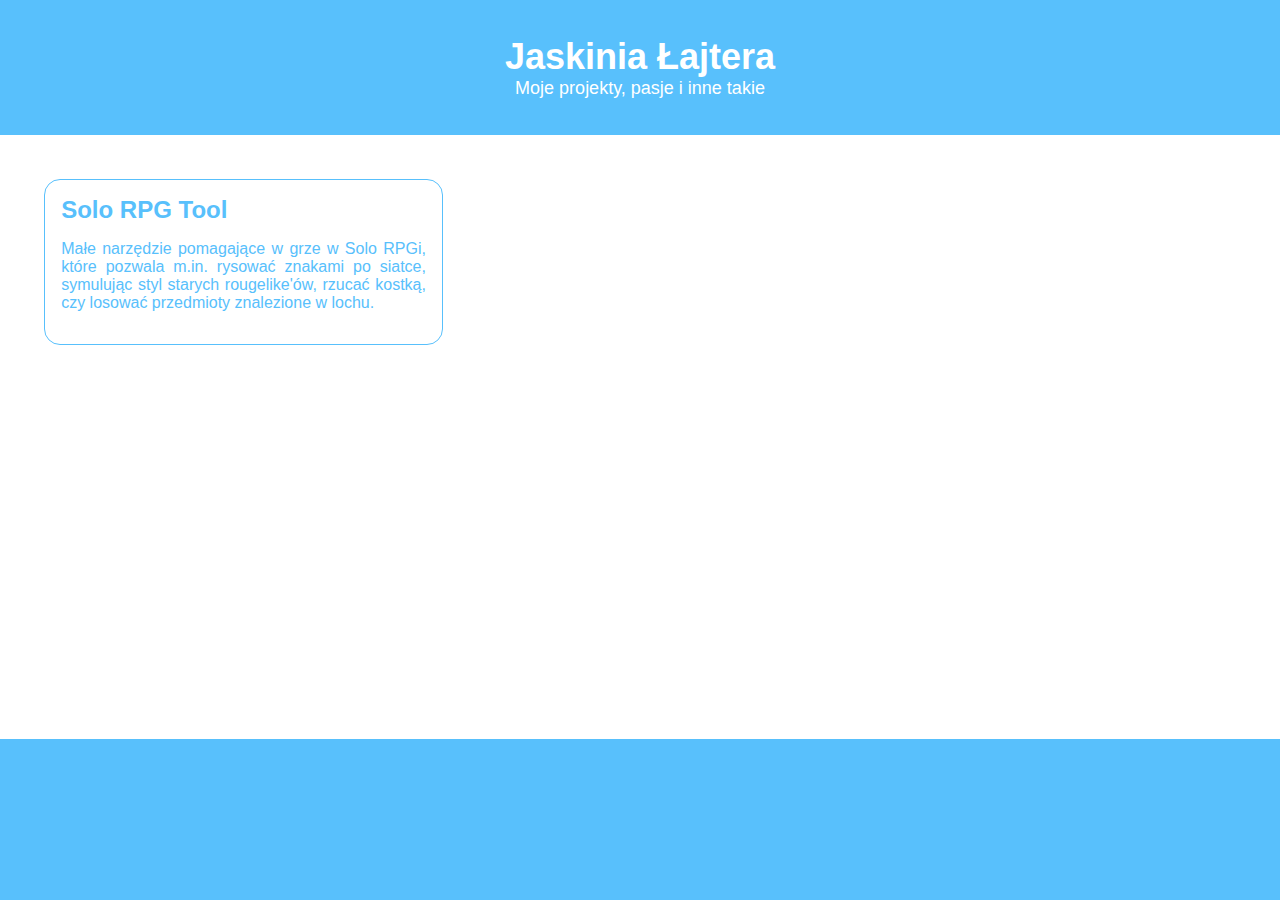
<file: index.html>
<html>
    <head>
        <meta charset="UTF-8">
        <title>Jaskinia Łajtera</title>
        <link rel="stylesheet" href="style.css">

    </head>
    <body>

        <header>
            <h1>Jaskinia Łajtera</h1>
            Moje projekty, pasje i inne takie
        </header>

        <section id="main-content">

            <a href="solo-rpg-tool/">
            <article>
                
                    <h2>Solo RPG Tool</h2>
                    <p>
                        Małe narzędzie pomagające w grze w Solo RPGi, które pozwala m.in. rysować znakami po siatce, symulując styl starych rougelike'ów, rzucać kostką, czy losować przedmioty znalezione w lochu.
                    </p>
                
            </article>
            </a>
        </section>
    </body>
</html>
</file>
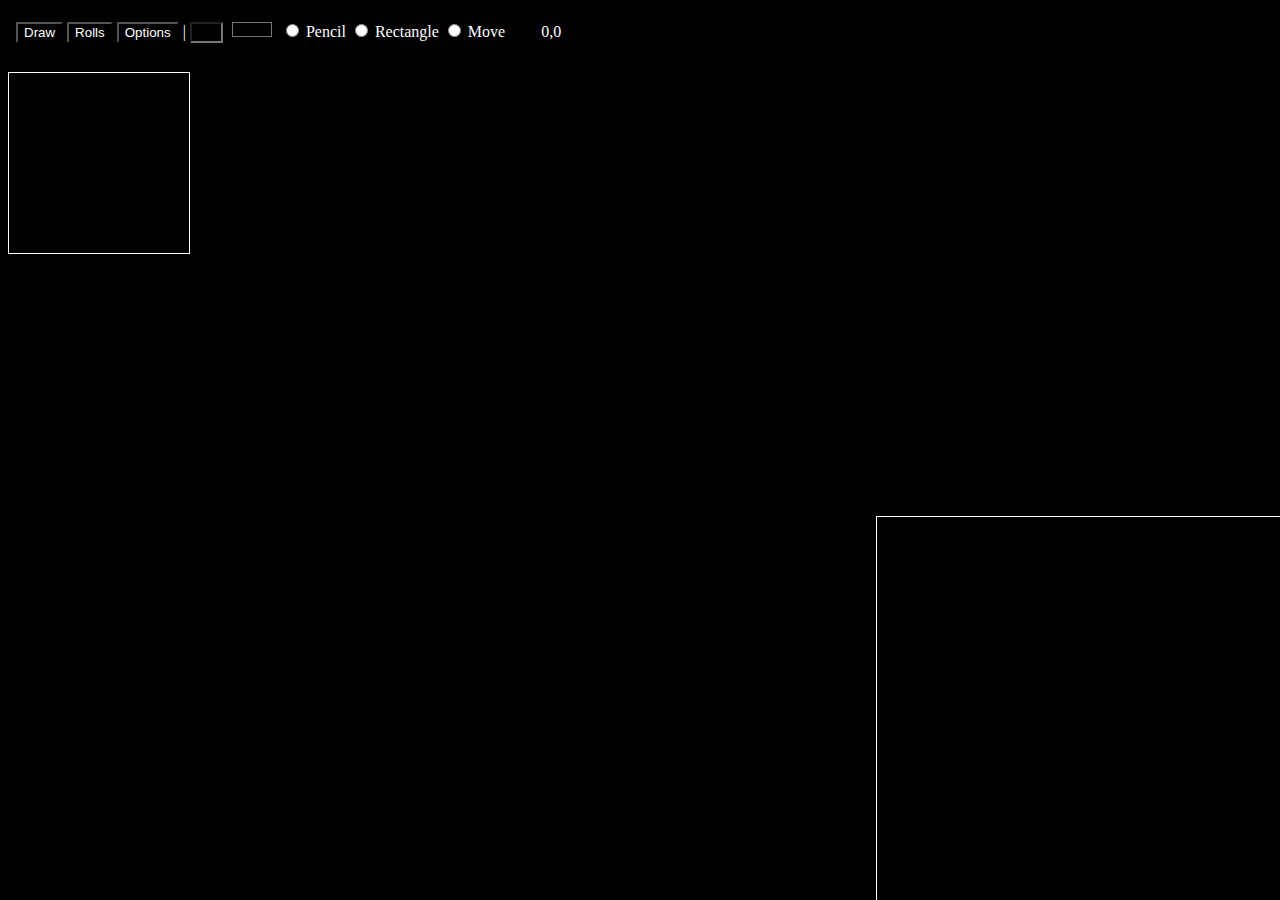
<file: solo-rpg-tool/index.html>
<html>
    <head>
        <meta charset="UTF-8">

        <title> Solo RPG Tool</title>

        <link rel="stylesheet" href="style.css">

        <script>
            function getPos (tile) {
                var rows = document.getElementById("grid").firstChild.firstChild.childNodes;

                for (var i = 0; i < rows.length; i++) {
                    if (rows[i] == tile.parentElement) {
                        var start = "";
                        start += i + ",";
                        for (var j = 0; j < rows[i].childNodes.length; j++) {
                            if (rows[i].childNodes[j] == tile) {
                                start += j;
                                break;
                            }
                        }
                        
                        return start;
                    } 
                }
            }

            function generateGrid (rows, cols) {

                grid = "<table>";  

                for (var i = 0; i < rows; i++) {
                    grid += "<tr>";

                        for (var j = 0; j < cols; j++) {
                            grid += `<td onclick="draw(this)" onmouseover='document.getElementById("coords").innerHTML = getPos(this)'> </td>`;
                        }

                    grid += "</tr>";   
                    console.log(grid.innerHTML); 
                }

                grid += "</table>";

                document.getElementById("grid").innerHTML = grid;
                document.getElementById("grid").style.width = cols*1.5 + "rem" ;
                document.getElementById("recStart").value = "";
                document.getElementById("moveStart").value = "";
            }

            function showTab (tab) {
                document.getElementById("drawingTools").style.display = "none";
                document.getElementById("rolls").style.display = "none";
                document.getElementById("options").style.display = "none";

                document.getElementById(tab).style.display = "inline";
            }

            function showGrid (checkbox) {
                if (checkbox.checked) {
                    var rows = document.getElementById("grid").firstChild.firstChild.childNodes;

                    for (var i = 0; i < rows.length; i++) {
                        for (var j = 0; j < rows[i].childNodes.length; j++) {
                            rows[i].childNodes[j].style.border = "1px solid #0f0f0f";
                            //rows[i].childNodes[j].style.padding = "0";
                        }
                    }
                } else {
                    var rows = document.getElementById("grid").firstChild.firstChild.childNodes;

                    for (var i = 0; i < rows.length; i++) {
                        for (var j = 0; j < rows[i].childNodes.length; j++) {
                            rows[i].childNodes[j].style.border = "none";
                            //rows[i].childNodes[j].style.padding = "1px";
                        }
                    }
                }
            }

            function showLogs (checkbox) {
                if (checkbox.checked) {
                    document.getElementById("logs").style.display = "inherit";
                } else {
                    document.getElementById("logs").style.display = "none";
                }
            }

            // Tools

            function draw (tile) {
                if (document.getElementById("pencilTool").checked) {

                    console.log(`Prenicl at ${getPos(tile)}`);
                    tile.innerHTML = document.getElementById("activeChar").value;
                    tile.style.color = document.getElementById("activeColor").value;

                } else if (document.getElementById("recTool").checked) {
                    if (document.getElementById("recStart").value == "") {

                        console.log("Rectangle Start")
                        document.getElementById("recStart").value = getPos(tile);

                        console.log(getPos(tile));

                    } else {
                        var end = getPos(tile);
                        var start = document.getElementById("recStart").value;

                        console.log(end);

                        var leftTopPoint = "";

                        leftTopPoint += Number(start.split(",")[0]) > Number(end.split(",")[0]) ? end.split(",")[0] : start.split(",")[0];
                        leftTopPoint += ",";
                        leftTopPoint += Number(start.split(",")[1]) > Number(end.split(",")[1]) ? end.split(",")[1] : start.split(",")[1];

                        var rightBotPoint = "";

                        rightBotPoint += Number(start.split(",")[0]) < Number(end.split(",")[0]) ? end.split(",")[0] : start.split(",")[0];
                        rightBotPoint += ",";
                        rightBotPoint += Number(start.split(",")[1]) < Number(end.split(",")[1]) ? end.split(",")[1] : start.split(",")[1];

                        var rows = document.getElementById("grid").firstChild.firstChild.childNodes;

                        for (var i = Number(leftTopPoint.split(",")[0]); i <= Number(rightBotPoint.split(",")[0]); i++) {
                            for (var j = Number(leftTopPoint.split(",")[1]); j <= Number(rightBotPoint.split(",")[1]); j++) {
                                rows[i].childNodes[j].innerHTML = document.getElementById("activeChar").value;
                                rows[i].childNodes[j].style.color = document.getElementById("activeColor").value;
                            }
                        }

                        console.log(`Left top point: ${leftTopPoint}, Right bottom point: ${rightBotPoint}`);
                        document.getElementById("recStart").value = "";

                    }
                } else if (document.getElementById("moveTool").checked) {
                    if (document.getElementById("moveStart").value == "") {
                        document.getElementById("moveStart").value = getPos(tile);
                        console.log(`Moving ${getPos(tile)}...`);
                    } else {
                        var rows = document.getElementById("grid").firstChild.firstChild.childNodes;
                        var movingTilePos = document.getElementById("moveStart").value;

                        tile.innerHTML = rows[movingTilePos.split(",")[0]].childNodes[movingTilePos.split(",")[1]].innerHTML;
                        tile.style.color = rows[movingTilePos.split(",")[0]].childNodes[movingTilePos.split(",")[1]].style.color;
                        rows[movingTilePos.split(",")[0]].childNodes[movingTilePos.split(",")[1]].innerHTML = " ";

                        document.getElementById("moveStart").value = "";
                    }
                }
            }

            function rollDice () {
                var dice = Number(document.getElementById("dice").value);
                var roll = Math.floor((Math.random() * dice) + 1);

                document.getElementById("logs").innerHTML += `D${dice}: ${roll} <br>`;
            }

            function fateQuestion () {
                var mod = Number(document.getElementById("question").value);
                var roll = Math.floor((Math.random() * 6));
                roll = roll + mod > 5 ? 5 : roll + mod < 0 ? 0 : roll + mod;

                switch (roll) {
                    case 5:
                    document.getElementById("logs").innerHTML += `Yes, and... <br>`;
                    break;  
                    case 4:
                    document.getElementById("logs").innerHTML += `Yes... <br>`;
                    break;
                    case 3:
                    document.getElementById("logs").innerHTML += `Yes, but... <br>`;
                    break;
                    case 2:
                    document.getElementById("logs").innerHTML += `No, but... <br>`;
                    break;
                    case 1:
                    document.getElementById("logs").innerHTML += `No... <br>`;
                    break;
                    case 0:
                    document.getElementById("logs").innerHTML += `No, and... <br>`;
                    break;
                }               
            }

            function bodyPart () {
                    var body = [
                    "Head",
                    "Eyes",
                    "Ears",
                    "Mouth",
                    "Neck",
                    "Upper body",
                    "Left shoulder",
                    "Right shoulder",
                    "Left arm",
                    "Right arm",
                    "Left hand",
                    "Right arm",
                    "Stomach",
                    "Crotch",
                    "Left leg",
                    "Right leg",
                    "Left foot",
                    "Right foot"
                ];

                var roll = body[Math.floor((Math.random() * body.length))];

                document.getElementById("logs").innerHTML += `${roll}... <br>`;
               }
        </script>
    </head>
    <body onload="generateGrid(10, 10)">
        <nav>
        <input type="button" value="Draw" onclick='showTab("drawingTools")'>
        <input type="button" value="Rolls" onclick='showTab("rolls")'> 
        <input type="button" value="Options" onclick='showTab("options")'>   
        
        |

        <div id="drawingTools">
        <input id="activeChar" type="text" size="1" maxlength="1">
        <input id="activeColor" type="color">

        <input id="pencilTool" type="radio" name="Tool">
        <label for="pencilTool">Pencil</label>

        <input id="recTool" type="radio" name="Tool">
        <label for="recTool">Rectangle</label>

        <input id="recStart" type="hidden" value="">

        <input id="moveTool" type="radio" name="Tool">
        <label for="moveTool">Move</label>

        <input id="moveStart" type="hidden" value="">

        <span id="coords" style="margin-left: 2em;">0,0</span>
        </div>

        <div id="rolls">
        <select id="dice">
            <option value="2">D2</option>
            <option value="4">D4</option>
            <option value="6">D6</option>
            <option value="8">D8</option>
            <option value="10">D10</option>
            <option value="12">D12</option>
            <option value="20">D20</option>
            <option value="100">D100</option>
        </select>

        <input type="button" value="Roll dice" onclick="rollDice();">

        |

        <select id="question">
            <option value="3">Sure Thing</option>
            <option value="2">Very Likely</option>
            <option value="1">Somewhat Likely</option>
            <option value="0">50/50</option>
            <option value="-1">Somewhat Unlikely</option>
            <option value="-2">Very Unlikely</option>
            <option value="-3">No Way</option>
        </select>

        <input type="button" value="Fate Question" onclick="fateQuestion();">

        |

        <input type="button" value="Body part" onclick="bodyPart();">
        </div>
        
        <div id="options">
        <input id="gridRows" type="number" value="10" size="4">
        <label for="gridRows">Rows</label>

        <input id="gridCols" type="number" value="10" size="4">
        <label for="gridCols">Columns</label>

        <input type="button" value="Generate" onclick='generateGrid(document.getElementById("gridRows").value, document.getElementById("gridCols").value)'>

        |

        <input type="checkbox" id="showGrid" onclick="showGrid(this)">
        <label for="showGrid">Show Grid</label>

        <input type="checkbox" id="showLogs" onclick="showLogs(this)" checked>
        <label for="showLogs">Show Logs</label>
        </div>

        </nav>

        <div id="grid"></div>
        <div id="logs"></div>
    </body>
</html>
</file>
<file: style.css>
h1, h2, h3, h4, h5, h6 {
    margin: 0;
}

a {
    text-decoration: none;
}

a:link, a:visited {
    color: #0f0f0f;
}

a:hover {
    color: #3d3d3d;
}

body {
    background-color: #58c0fc;
    color: #0f0f0f;

    padding: 0;
    margin: 0;
    height: 100%;

    font-family: 'Roboto', 'Arial', sans-serif;
}

header {
    text-align: center;
    font-size: large;
    color: white;

    padding: 2em 0;
}

#main-content {
    background-color: white;

    padding: 2em;
    
    min-height: 60%;
}

#main-content article {
    float: left;
    width: 30%;
    padding: 1em;
    margin: 1%;
    border-radius: 1em;

    color: #58c0fc;
    border: 1px #58c0fc solid;

    text-align: justify;

    transition: cubic-bezier(0.075, 0.82, 0.165, 1) 700ms;
}

#main-content article:hover {
    background-color: #58c0fc;
    color: white;
    transition: cubic-bezier(0.075, 0.82, 0.165, 1) 700ms;
}
</file>
<file: solo-rpg-tool/style.css>
body {
    background-color: black;
    color: white;
}

nav {
    position: fixed;
    top: 0;
    left: 0;
    z-index: 1;

    background-color: black;
    padding: 1em;
    width: 100%;
    height: 2em;
}

input {
    background-color: black;
    color: white;
}

input[type="button"]:hover {
    background: white;
    color: black;
}

#drawingTools {
    display: inline;
}

#options, #rolls {
    display: none;
}

#grid {
    position: relative;
    top: 4em;
    left:0;

    overflow: scroll;
}

#grid table td, #grid table tr, #grid table {
    border: none;
    border-collapse: collapse;
    margin: 0;
    padding: 0;
}

#grid table {
    border: 1px solid white;
}

#grid table td {
    display: inline-block;

    width: 1em;
    height: 1em;

    padding: 1px;

    text-align: center;
}

#grid table td:hover {
    background: #0f0f0f;
}

#logs {
    position: fixed;
    bottom: 0;
    right: 0;

    height: 39%;
    width: 29%;
    padding: 1em;

    background: black;
    border-top: 1px solid white;
    border-left: 1px solid white;

    overflow: auto;
}
</file>
